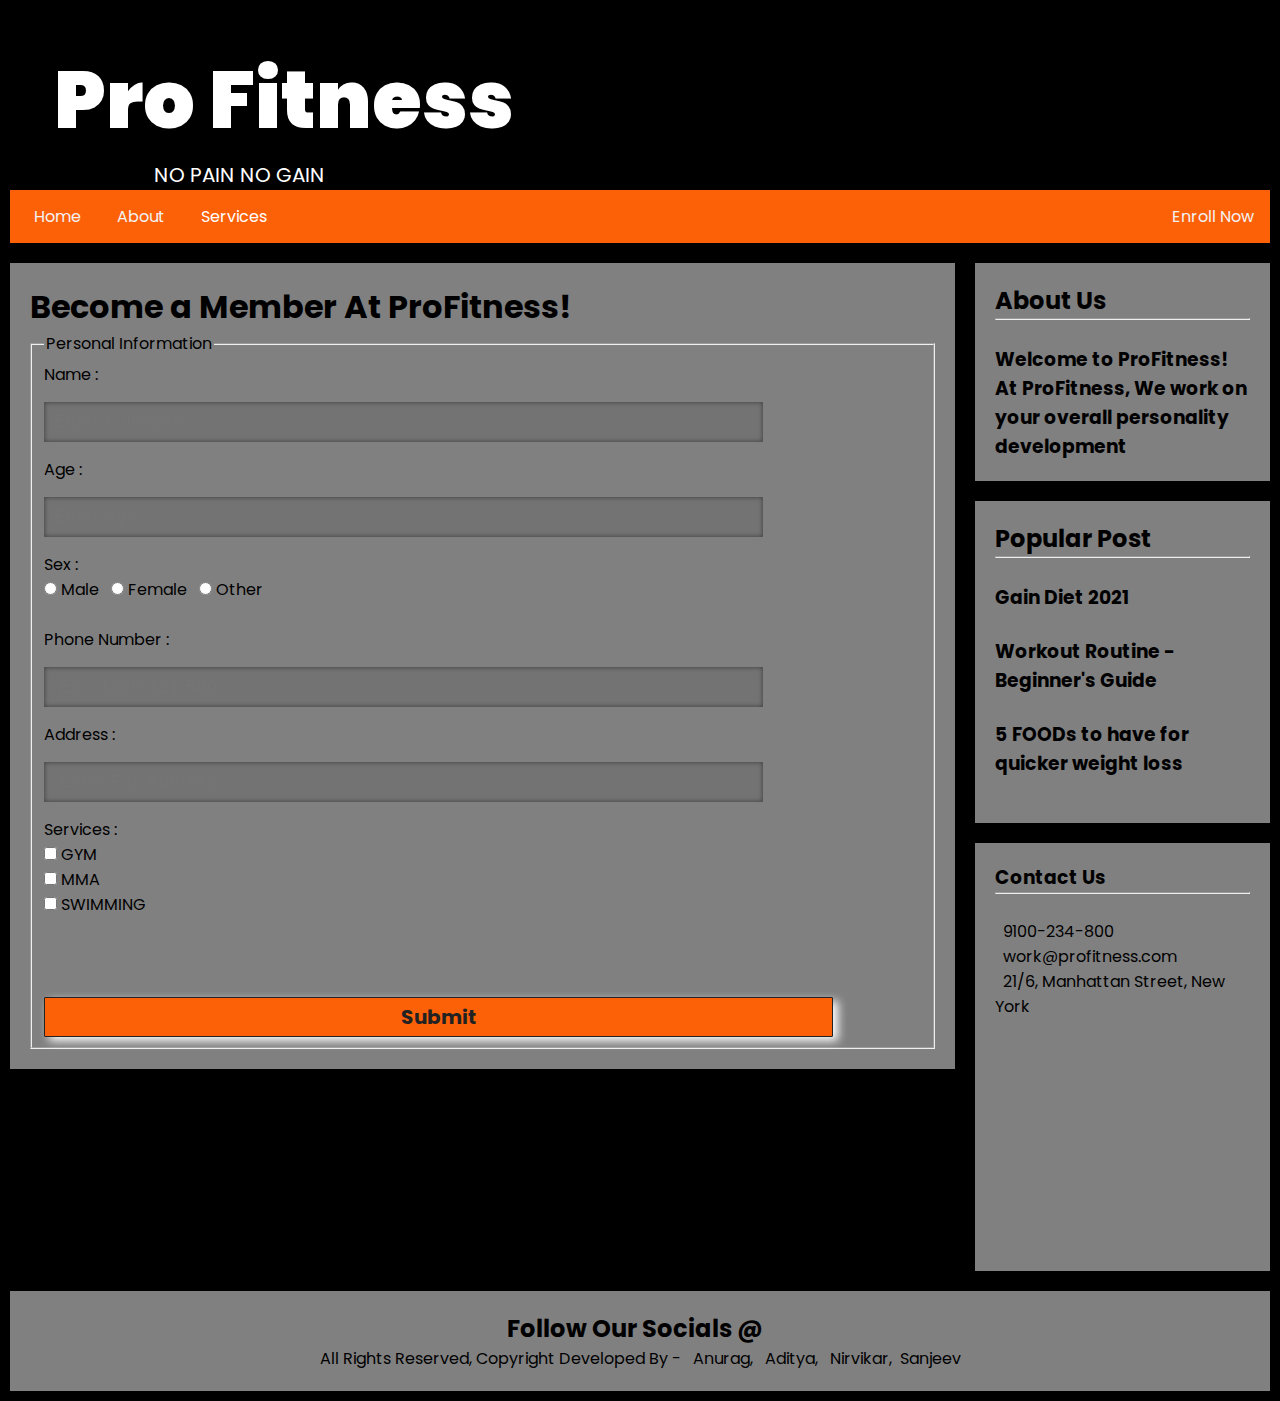
<file: enroll.html>
<!DOCTYPE html>
<html lang="en">
<head>
    <meta charset="UTF-8">
    <meta http-equiv="X-UA-Compatible" content="IE=edge">
    <meta name="viewport" content="width=device-width, initial-scale=1.0">
    <title>Enroll Now</title>
    <link rel = "icon" href="https://image.flaticon.com/icons/png/512/38/38464.png" type = "image/x-icon">
    <link rel="stylesheet" href="style.css">
    <link href="https://fonts.googleapis.com/css2?family=Poppins&display=swap" rel="stylesheet"> 
    <link rel="stylesheet" href="https://use.fontawesome.com/releases/v5.15.3/css/all.css" integrity="sha384-SZXxX4whJ79/gErwcOYf+zWLeJdY/qpuqC4cAa9rOGUstPomtqpuNWT9wdPEn2fk" crossorigin="anonymous">
</head>
<body>

<div class="header">
  <h1><b> <i class="fas fa-dumbbell"></i> &nbsp;Pro Fitness</b></h1>
  <p class="tagline">NO PAIN NO GAIN</p>
</div>

<div class="topnav">
  <a href="index.html"> <i class="fas fa-home"></i> &nbsp; Home</a>
  <a href="about.html"> <i class="far fa-address-card"></i> &nbsp;About</a>

  <div class="dropdown">
  <button class="dropbtn"> <i class="fas fa-briefcase"></i> &nbsp;Services <i class="fa fa-caret-down"></i></button>
  <div class="dropdown-content">
    <a href="gym.html">GYM</a>
    <a href="mma.html">MMA</a>
    <a href="swimming.html">SWIMMING</a>

  </div>
  </div>    
  <a href="enroll.html" style="float:right"> <i class="fas fa-file-signature"></i> &nbsp; Enroll Now</a>
</div>


<div class="row">
  <div class="leftcolumn">
    <div class="card">
      
      
      <h1> Become a Member At ProFitness!</h1>
      <form action="#" method="GET">
          <fieldset>
              <legend> Personal Information </legend>

          <label for="name"> Name : </label><br>
          <input type="text" placeholder="Enter Fullname" id="name"><br>

          <label for="age"> Age : </label><br>
          <input type="number" placeholder="Enter Age" id="age" min="1"><br>

          <label for="gender"> Sex : </label> &nbsp;<br>
          <input type="radio" id="male" name="gender" value="male">
          <label for="male">Male</label> &nbsp;
          <input type="radio" id="female" name="gender" value="female">
          <label for="female">Female</label> &nbsp;
          <input type="radio" id="other" name="gender" value="other">
          <label for="other">Other</label><br><br>

          <label for="pno"> Phone Number : </label><br>
          <input type="tel" id="pno" placeholder=" Ex - 1800-321-500 "><br>

          <label for="add"> Address : </label><br>
          <input type="text" id="add" placeholder=" Enter Full Address"><br>

          <label> Services :</label><br>
          <input type="checkbox" id="service1">
          <label for="service1"> GYM</label><br>
          <input type="checkbox" id="service2">
          <label for="service2"> MMA</label><br>
          <input type="checkbox" id="service3">
          <label for="service3"> SWIMMING </label><br>
          <br><br>
          
          <input type="submit" id="submit"></input>

        
        </fieldset>
      </form>

      
    </div>
  </div>
  <div class="rightcolumn">
    <div class="card">
      
        <h2>About Us</h2><hr><br>
        <h3>Welcome to ProFitness!</h3>
        <h3>At ProFitness, We work on your overall personality development</h3>
      </div>
    <div class="card">
      <h2>Popular Post</h2><hr><br>
      <h3><a href="gaindiet2021.html">Gain Diet 2021</a></h3><br>
      <h3><a href="workoutroutine.html">Workout Routine - Beginner's Guide</a></h3><br>
      <h3><a href="weightloss.html">5 FOODs to have for quicker weight loss</a></h3><br>
    </div>
    <div class="card">
      <h3>Contact Us</h3><hr><br>
      <p><i class="fas fa-phone-alt"></i> &nbsp; 9100-234-800</p>
      <p> <i class="fas fa-envelope"></i> &nbsp; <a href = "mailto: work@profitness.com">work@profitness.com</a></p>
      <p> <i class="fas fa-map-marker-alt"></i> &nbsp; 21/6, Manhattan Street, New York <br><br><iframe src="https://www.google.com/maps/embed?pb=!1m18!1m12!1m3!1d1068.6784256460558!2d-74.00658067858338!3d40.74708730790931!2m3!1f0!2f0!3f0!3m2!1i1024!2i768!4f13.1!3m3!1m2!1s0x89c259c78eda2099%3A0xbe9b88ecfaf1d30!2s534%20W%2021st%20St%2C%20New%20York%2C%20NY%2010011%2C%20USA!5e0!3m2!1sen!2sin!4v1618825370555!5m2!1sen!2sin" width="300" height="200" style="border:0;" allowfullscreen="" loading="lazy"></iframe></p>
    </div>
  </div>
</div>

<div class="footer">
  <h2>Follow Our Socials @ &nbsp; <a href="https://www.instagram.com/"><i class="fab fa-instagram"> </i></a> <a href="https://www.twitter.com/"> <i class="fab fa-twitter"></i></a> <a href="https://www.facebook.com/"><i class="fab fa-facebook-square"></i></a> </h2>
  <summary>All Rights Reserved, Copyright <i class="far fa-copyright"></i> Developed By - &nbsp;<i class="fas fa-user-alt"></i>  Anurag, &nbsp; <i class="fas fa-user-alt"></i> Aditya, &nbsp;<i class="fas fa-user-alt"></i>  Nirvikar, &nbsp;<i class="fas fa-user-alt"></i>Sanjeev</summary>
</div>

</body>
</html>
</file>
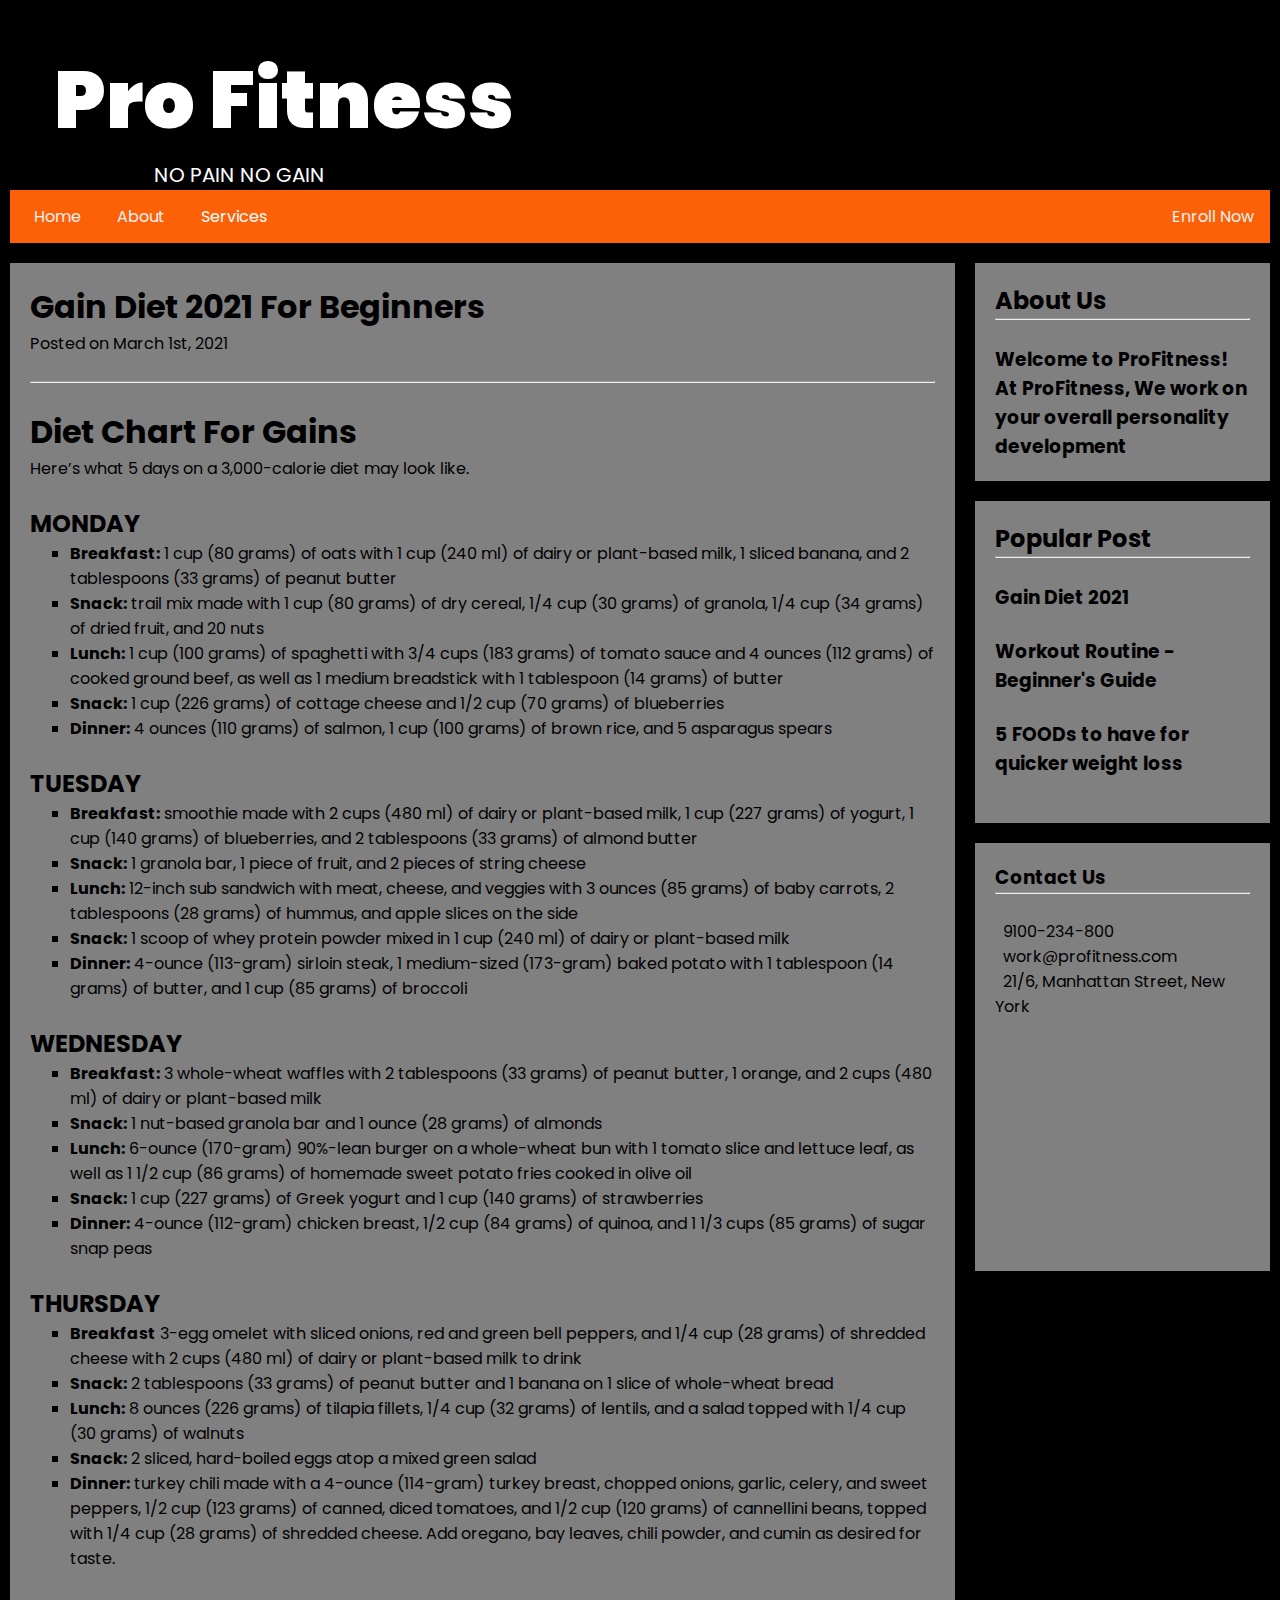
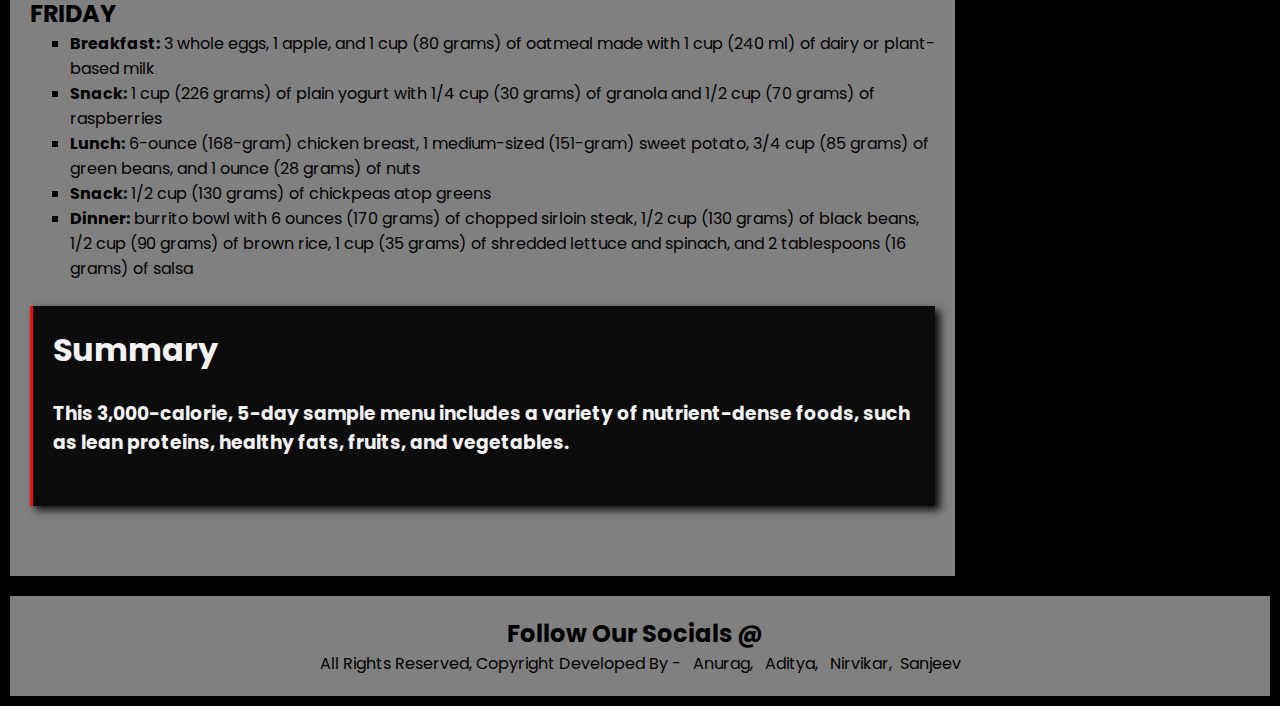
<file: gaindiet2021.html>
<!DOCTYPE html>
<html lang="en">
<head>
    <meta charset="UTF-8">
    <meta http-equiv="X-UA-Compatible" content="IE=edge">
    <meta name="viewport" content="width=device-width, initial-scale=1.0">
    <title>Gain Diet 2021</title>
    <link rel = "icon" href="https://image.flaticon.com/icons/png/512/38/38464.png" type = "image/x-icon">
    <link rel="stylesheet" href="style.css">
    <link href="https://fonts.googleapis.com/css2?family=Poppins&display=swap" rel="stylesheet"> 
    <link rel="stylesheet" href="https://use.fontawesome.com/releases/v5.15.3/css/all.css" integrity="sha384-SZXxX4whJ79/gErwcOYf+zWLeJdY/qpuqC4cAa9rOGUstPomtqpuNWT9wdPEn2fk" crossorigin="anonymous">
</head>
<body>

<div class="header">
  <h1><b> <i class="fas fa-dumbbell"></i> &nbsp;Pro Fitness</b></h1>
  <p class="tagline">NO PAIN NO GAIN</p>
</div>

<div class="topnav">
    <a href="index.html"> <i class="fas fa-home"></i> &nbsp; Home</a>
    <a href="about.html"> <i class="far fa-address-card"></i> &nbsp;About</a>
  
    <div class="dropdown">
    <button class="dropbtn"> <i class="fas fa-briefcase"></i> &nbsp;Services <i class="fa fa-caret-down"></i></button>
    <div class="dropdown-content">
      <a href="gym.html">GYM</a>
      <a href="mma.html">MMA</a>
      <a href="swimming.html">SWIMMING</a>

    </div>
    </div>    
    <a href="enroll.html" style="float:right"> <i class="fas fa-file-signature"></i> &nbsp; Enroll Now</a>
  </div>


<div class="row">
  <div class="leftcolumn">
    <div class="card">
        <h1>Gain Diet 2021 For Beginners</h1>
        <p> Posted on March 1st, 2021</p><br>
        <hr><br>
        <h1> Diet Chart For Gains </h1>
        <p>Here’s what 5 days on a 3,000-calorie diet may look like.</p><br>
        <h2> MONDAY </h2>
        <ul type="square">
            <li><b>Breakfast:</b> 1 cup (80 grams) of oats with 1 cup (240 ml) of dairy or plant-based milk, 1 sliced banana, and 2 tablespoons (33 grams) of peanut butter</li>
            <li><b>Snack:</b> trail mix made with 1 cup (80 grams) of dry cereal, 1/4 cup (30 grams) of granola, 1/4 cup (34 grams) of dried fruit, and 20 nuts</li>
            <li><b>Lunch:</b> 1 cup (100 grams) of spaghetti with 3/4 cups (183 grams) of tomato sauce and 4 ounces (112 grams) of cooked ground beef, as well as 1 medium breadstick with 1 tablespoon (14 grams) of butter</li>
            <li><b>Snack:</b> 1 cup (226 grams) of cottage cheese and 1/2 cup (70 grams) of blueberries</li>
            <li><b>Dinner:</b> 4 ounces (110 grams) of salmon, 1 cup (100 grams) of brown rice, and 5 asparagus spears</li>
        </ul>
        <br>
        <h2> TUESDAY </h2>
        <ul type="square">
            <li><b>Breakfast:</b> smoothie made with 2 cups (480 ml) of dairy or plant-based milk, 1 cup (227 grams) of yogurt, 1 cup (140 grams) of blueberries, and 2 tablespoons (33 grams) of almond butter</li>
            <li><b>Snack:</b> 1 granola bar, 1 piece of fruit, and 2 pieces of string cheese</li>
            <li><b>Lunch:</b> 12-inch sub sandwich with meat, cheese, and veggies with 3 ounces (85 grams) of baby carrots, 2 tablespoons (28 grams) of hummus, and apple slices on the side</li>
            <li><b>Snack:</b> 1 scoop of whey protein powder mixed in 1 cup (240 ml) of dairy or plant-based milk</li>
            <li><b>Dinner:</b> 4-ounce (113-gram) sirloin steak, 1 medium-sized (173-gram) baked potato with 1 tablespoon (14 grams) of butter, and 1 cup (85 grams) of broccoli</li>
        </ul><br>
        <h2> WEDNESDAY </h2>
        <ul type="square">
            <li><b>Breakfast:</b> 3 whole-wheat waffles with 2 tablespoons (33 grams) of peanut butter, 1 orange, and 2 cups (480 ml) of dairy or plant-based milk</li>
            <li><b>Snack:</b> 1 nut-based granola bar and 1 ounce (28 grams) of almonds</li>
            <li><b>Lunch:</b> 6-ounce (170-gram) 90%-lean burger on a whole-wheat bun with 1 tomato slice and lettuce leaf, as well as 1 1/2 cup (86 grams) of homemade sweet potato fries cooked in olive oil</li>
            <li><b>Snack:</b> 1 cup (227 grams) of Greek yogurt and 1 cup (140 grams) of strawberries</li>
            <li><b>Dinner:</b> 4-ounce (112-gram) chicken breast, 1/2 cup (84 grams) of quinoa, and 1 1/3 cups (85 grams) of sugar snap peas</li>
        </ul><br>

        <h2> THURSDAY </h2>
        <ul type="square">
            <li><b>Breakfast</b> 3-egg omelet with sliced onions, red and green bell peppers, and 1/4 cup (28 grams) of shredded cheese with 2 cups (480 ml) of dairy or plant-based milk to drink</li>
            <li><b>Snack:</b> 2 tablespoons (33 grams) of peanut butter and 1 banana on 1 slice of whole-wheat bread</li>
            <li><b>Lunch:</b> 8 ounces (226 grams) of tilapia fillets, 1/4 cup (32 grams) of lentils, and a salad topped with 1/4 cup (30 grams) of walnuts</li>
            <li><b>Snack:</b> 2 sliced, hard-boiled eggs atop a mixed green salad</li>
            <li><b>Dinner:</b> turkey chili made with a 4-ounce (114-gram) turkey breast, chopped onions, garlic, celery, and sweet peppers, 1/2 cup (123 grams) of canned, diced tomatoes, and 1/2 cup (120 grams) of cannellini beans, topped with 1/4 cup (28 grams) of shredded cheese. Add oregano, bay leaves, chili powder, and cumin as desired for taste.</li>
        </ul><br>

        <h2> FRIDAY </h2>
            <ul type="square">
                <li><b>Breakfast:</b> 3 whole eggs, 1 apple, and 1 cup (80 grams) of oatmeal made with 1 cup (240 ml) of dairy or plant-based milk</li>
                <li><b>Snack:</b> 1 cup (226 grams) of plain yogurt with 1/4 cup (30 grams) of granola and 1/2 cup (70 grams) of raspberries</li>
                <li><b>Lunch:</b> 6-ounce (168-gram) chicken breast, 1 medium-sized (151-gram) sweet potato, 3/4 cup (85 grams) of green beans, and 1 ounce (28 grams) of nuts</li>
                <li><b>Snack:</b> 1/2 cup (130 grams) of chickpeas atop greens</li>
                <li><b>Dinner:</b> burrito bowl with 6 ounces (170 grams) of chopped sirloin steak, 1/2 cup (130 grams) of black beans, 1/2 cup (90 grams) of brown rice, 1 cup (35 grams) of shredded lettuce and spinach, and 2 tablespoons (16 grams) of salsa</li>
            </ul><br>

            <div class="summary">
                <h1> Summary </h1><br>
                <h3>This 3,000-calorie, 5-day sample menu includes a variety of nutrient-dense foods, such as lean proteins, healthy fats, fruits, and vegetables.</h3>

            </div><br><br>

        
    

        
     
      
    </div>
  </div>
  <div class="rightcolumn">
    <div class="card">
        <h2>About Us</h2><hr><br>
        <h3>Welcome to ProFitness!</h3>
        <h3>At ProFitness, We work on your overall personality development</h3>
      </div>
    <div class="card">
        <h2>Popular Post</h2><hr><br>
        <h3><a href="gaindiet2021.html">Gain Diet 2021</a></h3><br>
        <h3><a href="workoutroutine.html">Workout Routine - Beginner's Guide</a></h3><br>
        <h3><a href="weightloss.html">5 FOODs to have for quicker weight loss</a></h3><br>
      </div>
    <div class="card">
      <h3>Contact Us</h3><hr><br>
      <p><i class="fas fa-phone-alt"></i> &nbsp; 9100-234-800</p>
      <p> <i class="fas fa-envelope"></i> &nbsp; <a href = "mailto: work@profitness.com">work@profitness.com</a></p>
      <p> <i class="fas fa-map-marker-alt"></i> &nbsp; 21/6, Manhattan Street, New York <br><br><iframe src="https://www.google.com/maps/embed?pb=!1m18!1m12!1m3!1d1068.6784256460558!2d-74.00658067858338!3d40.74708730790931!2m3!1f0!2f0!3f0!3m2!1i1024!2i768!4f13.1!3m3!1m2!1s0x89c259c78eda2099%3A0xbe9b88ecfaf1d30!2s534%20W%2021st%20St%2C%20New%20York%2C%20NY%2010011%2C%20USA!5e0!3m2!1sen!2sin!4v1618825370555!5m2!1sen!2sin" width="300" height="200" style="border:0;" allowfullscreen="" loading="lazy"></iframe></p>
    </div>
  </div>
</div>

<div class="footer">
  <h2>Follow Our Socials @ &nbsp; <a href="https://www.instagram.com/"><i class="fab fa-instagram"> </i></a> <a href="https://www.twitter.com/"> <i class="fab fa-twitter"></i></a> <a href="https://www.facebook.com/"><i class="fab fa-facebook-square"></i></a> </h2>
  <summary>All Rights Reserved, Copyright <i class="far fa-copyright"></i> Developed By - &nbsp;<i class="fas fa-user-alt"></i>  Anurag, &nbsp; <i class="fas fa-user-alt"></i> Aditya, &nbsp;<i class="fas fa-user-alt"></i>  Nirvikar, &nbsp;<i class="fas fa-user-alt"></i>Sanjeev</summary>
</div>

</body>
</html>
</file>
<file: style.css>
*{
  box-sizing: border-box;
  margin: 0;
}

body {
  font-family: 'Poppins', sans-serif;
  padding: 10px;
  background: black;
  color: white;
  margin: 0;
}

.gyminst, .swiminst, .mmainst{
  width: 350px; 
  height: 500px;
}

a{
    color: black;
    text-decoration: none;
}

.photo1{
    width: 250px;
    height: 370px;
    position: relative;
    left: 35%;    
}

.photo2 {
  width: 400px;
  height: 270px;
  position: relative;
  left: 35%;
  
}

.photo3{
  width: 250px;
  height: 370px;
  position: relative;
  left: 35%;
  

}

.photo4{
  width: 400px;
  height: 270px;
  position: relative;
  left: 35%;
 

}
.photo5, .photo6, .photo7, .photo8{
  width: 300px;
  height: 200px;
  

}
.photo9{
  width: 300px;
  height: 450px;
  
}
.photo10{
  height: 332px;
  width: 500px;
  
}
.photo11, .photo14{
  height: 668px;
 
}
.photo12{
  height:330px;
  
}
.photo13{
  height: 326px;
  width: 530px;
  
}

.wel{
  text-align: center;  
}

.wel:hover{
  border: 10px solid black;
  border-left: 10px solid #fc6108;
  transition: ease-in 0.1s;
}
.box1, .box2, .box3, .box4{
  height: 200px;
  width: 250px;
  border: 5px solid black;
  background-color: black;
  text-align: center;
  color: white;
  display: inline-flex;
  padding: 10px;
 
}
.box1:hover, .box2:hover, .box3:hover, .box4:hover{
  box-shadow: 3px 2px 7px black;

}
.icon1, .icon2, .icon3, .icon4{
  position: relative;
  background-color: #fc6108 ;
  
}




.tagline{
    position: absolute;
    left: 12%;
    font-size: 20px;
    
}

/* Header/Blog Title */
.header {
  padding: 30px;
  text-align: center;
  background: black;
}

.header h1 {
  font-size: 80px;
  text-decoration: none;
  text-align: left;
  margin-bottom: 0px;
}

/* Style the top navigation bar */
.topnav {
  transition: 0.2s ease-in-out;
  overflow: hidden;
  background-color: #fc6108;
  transition: 0.2s ease-in;

}

/* Style the topnav links */
.topnav a {
  float: left;
  color: #f2f2f2;
  text-align: center;
  padding: 14px 16px;
  text-decoration: none;
  transition: 0.2s ease-in-out;
}



/* Create two unequal columns that floats next to each other */
/* Left column */
.leftcolumn {   
  float: left;
  width: 75%;
  
  
}

/* Right column */
.rightcolumn {
  float: right;
  width: 25%;
  background-color: black;
  padding-left: 20px; 
}



/* Add a card effect for articles */
.card {
  background-color: gray;
  padding: 20px;
  margin-top: 20px;
  color: black;
  
}

.summary{
  width: 100%;
  height: 200px;
  border-left:  3px solid red;
  background-color: rgb(0, 0, 0);
  padding: 20px;
  opacity: 0.9;
  color: white;
  box-shadow: 5px 4px 8px black;
}


/* Clear floats after the columns */
.row:after {
  content: "";
  display: table;
  clear: both;
}

/* Footer */
.footer {
  padding: 20px;
  text-align: center;
  background: gray;
  margin-top: 20px;
  color: black;
}

/* Responsive layout - when the screen is less than 800px wide, make the two columns stack on top of each other instead of next to each other */
@media screen and (max-width: 800px) {
  .leftcolumn, .rightcolumn {   
    width: 100%;
    padding: 0;
  }
}

/* Responsive layout - when the screen is less than 400px wide, make the navigation links stack on top of each other instead of next to each other */
@media screen and (max-width: 400px) {
  .topnav a {
    float: none;
    width: 100%;
  }
}


.dropdown {
  float: left;
  overflow: hidden;
  
}

.dropdown .dropbtn {
  font-size: 16px;  
  border: none;
  outline: none;
  color: white;
  padding: 14px 16px;
  background-color: inherit;
  font-family: inherit;
  margin: 0;
  transition: 0.2s ease-in-out;
}

.topnav a:hover, .dropdown:hover .dropbtn{
  background-color: black;
  color: white;
  transition: 0.2s ease-in-out;
  
}



.dropdown-content {
  display: none;
  position: absolute;
  background-color: #fc6108;
  min-width: 160px;
  box-shadow: 0px 8px 16px 0px rgba(0,0,0,0.2);
  z-index: 1;
 
}

.dropdown-content a {
  float: none;
  color: white;
  padding: 12px 16px;
  text-decoration: none;
  display: block;
  text-align: left;
  
  
}

.dropdown-content a:hover {
  background-color: black;
  
}

.dropdown:hover .dropdown-content {
  display: block;
  
}

iframe{
  opacity: 0.8;
  }







#submit{
  width: 90%;
  cursor:pointer;
  background:#fc6108;
  margin-top: 30px;
  border-radius: 01px;
  color: #222;
  height: 40px;
  border: 1px solid;
  font-size: 20px;
  font-weight: bolder;
  font-family: 'Poppins', sans-serif;
  box-shadow: 5px 4px 10px white;
  
}

#name{
outline: none;
border: none;
height:40px;
width: 82%;
background: rgba(0,0,0,.1);
color: rgba(255,255,255,.7); box-shadow:0 0 5px rgba(0,0,0,.5) inset;
font-size: 17px;
padding: 0 10px;
margin: 15px 0; Letter-spacing: 1px;
border-radius: 1px;
}

#age{
  outline: none;
  border: none;
  height:40px;
  width: 82%;
  background: rgba(0,0,0,.1);
  color: rgba(255,255,255,.7); box-shadow:0 0 5px rgba(0,0,0,.5) inset;
  font-size: 17px;
  padding: 0 10px;
  margin: 15px 0; Letter-spacing: 1px;
  border-radius: 1px;
  }

  #sex{
    outline: none;
    border: none;
    height:40px;
    width: 82%;
    background: rgba(0,0,0,.1);
    color: rgba(255,255,255,.7); box-shadow:0 0 5px rgba(0,0,0,.5) inset;
    font-size: 17px;
    padding: 0 10px;
    margin: 15px 0; Letter-spacing: 1px;
    border-radius: 1px;
    }

    #add{
      outline: none;
      border: none;
      height:40px;
      width: 82%;
      background: rgba(0,0,0,.1);
      color: rgba(255,255,255,.7); box-shadow:0 0 5px rgba(0,0,0,.5) inset;
      font-size: 17px;
      padding: 0 10px;
      margin: 15px 0; Letter-spacing: 1px;
      border-radius: 1px;
      }

      #pno{
        outline: none;
        border: none;
        height:40px;
        width: 82%;
        background: rgba(0,0,0,.1);
        color: rgba(255,255,255,.7); box-shadow:0 0 5px rgba(0,0,0,.5) inset;
        font-size: 17px;
        padding: 0 10px;
        margin: 15px 0; Letter-spacing: 1px;
        border-radius: 1px;
        }

#submit:hover{
  box-shadow: 5px 4px 10px #fc6108;
  color: #f2f2f2;
  background:#222;
}

.column {
  float: left;
  width: 33.33%;
  padding: 5px;
}

/* Clearfix (clear floats) */
.row::after {
  content: "";
  clear: both;
  display: table;
}

.column:hover{
  box-shadow: 5px 4px 10px #fc6108;
  color: #f2f2f2;
  background:#222;
}
</file>
